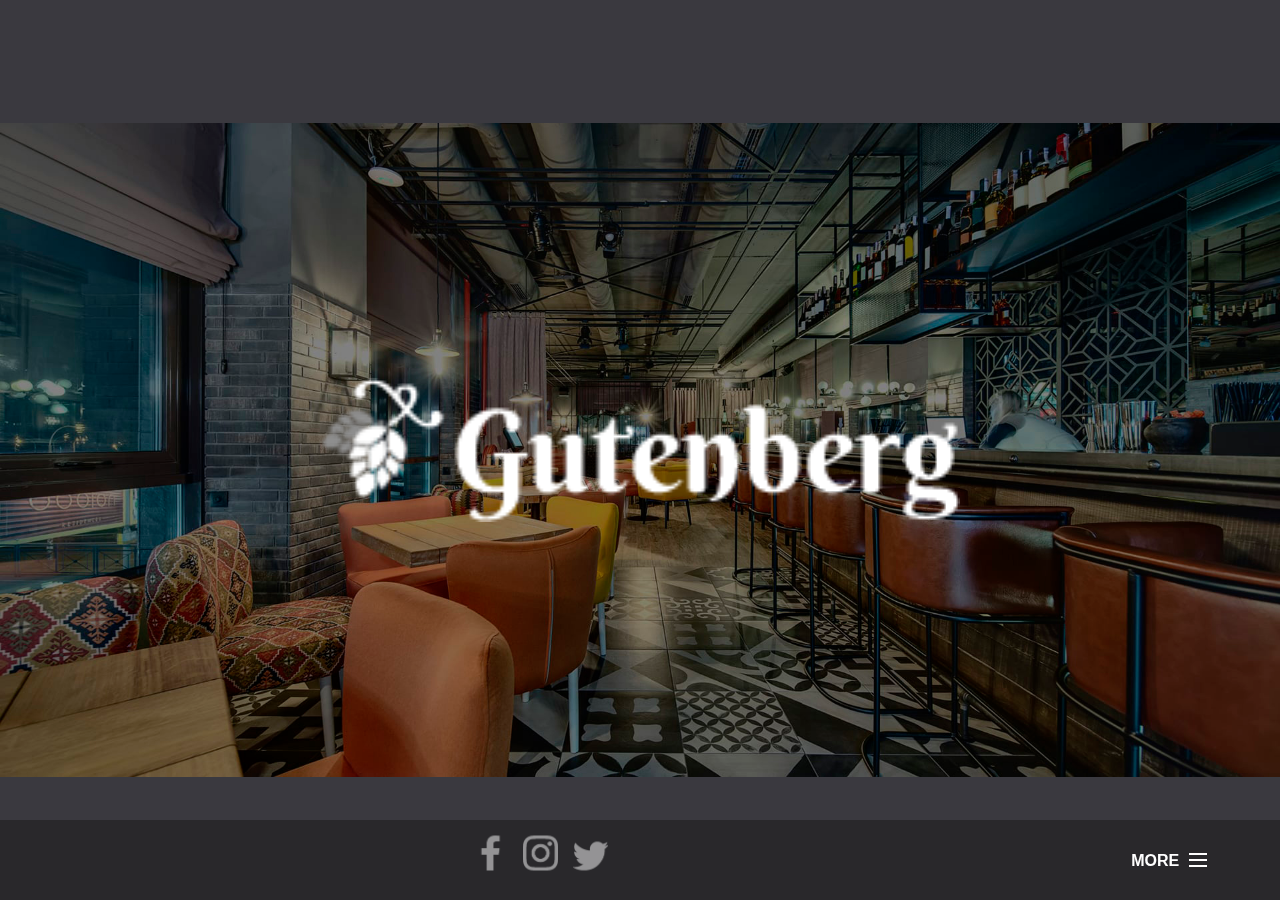
<file: index.html>
<!doctype html>
<html lang="en" class="no-js">
<head>
	<base href="https://jbravo27.github.io/beer-page/">
	<meta charset="UTF-8">
	<meta name="viewport" content="width=device-width, initial-scale=1">
	<link href='http://fonts.googleapis.com/css?family=Ubuntu:400,700' rel='stylesheet' type='text/css'>
	<link rel="stylesheet" href="css/reset.css"> <!-- CSS reset -->
	<link rel="stylesheet" href="css/style.css"> <!-- Resource style -->
	<script src="js/modernizr.js"></script> <!-- Modernizr --><title>Inicio</title>
</head>
<body>
<main id="cd-main-content">
	<section id="cd-intro">
		<div class="logo"><img src="img/mt-0928-content-bg03.jpg"></div>
		 <a href="#"><div class="contelogo"><img src="img/mt-0928-logo-img.fw.png"></div></a> 
	   <header class="cd-header">
	     <div class="redes">
			 <article><a href="#"><img src="img/face.fw.png"></a></article>
		 	 <article><a href="#"><img src="img/insta.fw.png"></a></article>
		 	 <article><a href="#"><img src="img/tweet.fw.png"></a></article>
	     </div>
		 <a class="cd-menu-trigger" href="#main-nav">More<span></span></a>
		</header>
		<div class="cd-blurred-bg"></div>
	</section> <!-- cd-intro -->
</main>

<div class="cd-shadow-layer"></div>

<nav id="main-nav">
		<ul>
		<li><a href="index.html"><span>Inicio</span></a></li>
		<li><a href="menu.html"><span>Menu</span></a></li>
		<li><a href="servicios.html"><span>Servicios</span></a></li>
		<li><a href="contacto.html"><span>Contácto</span></a></li>
	</ul>
	<a href="#0" class="cd-close-menu">Close<span></span></a>
</nav>

<script src="http://ajax.googleapis.com/ajax/libs/jquery/1.11.0/jquery.min.js"></script>
<script src="js/main.js"></script> <!-- Resource jQuery -->
</body>
</html>
</file>
<file: css/style.css>
/* -------------------------------- 

Primary style

-------------------------------- */
html * {
  -webkit-font-smoothing: antialiased;
  -moz-osx-font-smoothing: grayscale;
}

*, *:after, *:before {
  -webkit-box-sizing: border-box;
  -moz-box-sizing: border-box;
  box-sizing: border-box;
}

html, body {
  /* important for the full-width image to work */
  height: 100%;
}

body {
  font-size: 100%;
  font-family: "Ubuntu", sans-serif;
  background-color: #2e2d32;
}

a {
  color: white;
  text-decoration: none;
}

/* -------------------------------- 

Modules - reusable parts of our design

-------------------------------- */
.cd-container {
  /* this class is used to give a max-width to the element it is applied to, and center it horizontally when it reaches that max-width */
  width: 90%;
  max-width: 768px;
  margin: 0 auto;
}
.cd-container::after {
  /* clearfix */
  content: '';
  display: table;
  clear: both;
}

/* -------------------------------- 

Main components 

-------------------------------- */
#cd-main-content {
  position: relative;
  height: 100%;
  overflow: hidden;
  background-color: #3a393f;
  /* slightly visible only when we resize this element */
  box-shadow: 0 0 40px rgba(0, 0, 0, 0.8);
  z-index: 1;
  /* Force Hardware Acceleration in WebKit */
  -webkit-transform: translateZ(0);
  -webkit-backface-visibility: hidden;
  -webkit-transition-property: -webkit-transform;
  -moz-transition-property: -moz-transform;
  transition-property: transform;
  -webkit-transition-duration: 0.5s;
  -moz-transition-duration: 0.5s;
  transition-duration: 0.5s;
}
#cd-main-content.move-out {
  -webkit-transform: scale(0.6);
  -moz-transform: scale(0.6);
  -ms-transform: scale(0.6);
  -o-transform: scale(0.6);
  transform: scale(0.6);
}
.no-js #cd-main-content {
  height: auto;
  overflow-x: auto;
  overflow-y: auto;
}


#cd-intro h1 {
  position: absolute;
  width: 90%;
  left: 50%;
  top: 50%;
  bottom: auto;
  right: auto;
  -webkit-transform: translateX(-50%) translateY(-50%);
  -moz-transform: translateX(-50%) translateY(-50%);
  -ms-transform: translateX(-50%) translateY(-50%);
  -o-transform: translateX(-50%) translateY(-50%);
  transform: translateX(-50%) translateY(-50%);
  text-align: center;
  font-size: 18px;
  font-size: 1.125rem;
  font-weight: bold;
  color: white;
}
@media only screen and (min-width: 768px) {
  #cd-intro h1 {
    font-size: 26px;
    font-size: 1.625rem;
  }
}
.no-js #cd-intro {
  height: 640px;
}

.cd-header {
  position: absolute;
  bottom: 0;
  left: 0;
  width: 100%;
  height: 50px;
  z-index: 2;
  background: rgba(30, 30, 30, 0.6);
  -webkit-transition: background 0.2s;
  -moz-transition: background 0.2s;
  transition: background 0.2s;
}
@media only screen and (min-width: 768px) {
  .cd-header {
    height: 80px;
  }
}

.cd-blurred-bg {
  /* we use jQuery to apply a mask to this element - CSS clip property */
  position: absolute;
  top: 0;
  left: 0;
  width: 100%;
  height: 100%;
  background: url("../img/bg-img.jpg") no-repeat center center;
  background-size: cover;
  -webkit-filter: blur(4px);
  filter: blur(4px);
}
.no-js .cd-blurred-bg {
  display: none;
}

#cd-logo {
  position: absolute;
  left: 10px;
  top: 8px;
  width: 100px;
  height: 32px;
}
#cd-logo img {
  display: block;
}
@media only screen and (min-width: 768px) {
  #cd-logo {
    left: 20px;
    top: 24px;
  }
}
@media only screen and (min-width: 1170px) {
  #cd-logo {
    left: 60px;
  }
}

.cd-menu-trigger {
  display: inline-block;
  position: absolute;
  right: 0;
  top: 0;
  height: 50px;
  line-height: 50px;
  padding: 0 .8em;
  text-transform: uppercase;
  font-weight: bold;
  font-size: 14px;
  font-size: 0.875rem;
}
.cd-menu-trigger span {
  /* hamburger icon */
  position: relative;
  display: inline-block;
  width: 18px;
  height: 2px;
  background-color: white;
  vertical-align: middle;
  margin-left: 10px;
  -webkit-transform: translateY(-2px);
  -moz-transform: translateY(-2px);
  -ms-transform: translateY(-2px);
  -o-transform: translateY(-2px);
  transform: translateY(-2px);
}
.cd-menu-trigger span::before, .cd-menu-trigger span::after {
  content: '';
  display: inline-block;
  position: absolute;
  left: 0;
  width: 100%;
  height: 100%;
  background-color: inherit;
  -webkit-transition: all 0.2s;
  -moz-transition: all 0.2s;
  transition: all 0.2s;
}
.cd-menu-trigger span::before {
  top: -6px;
}
.cd-menu-trigger span::after {
  bottom: -6px;
}
.no-touch .cd-menu-trigger:hover span::before {
  top: -8px;
}
.no-touch .cd-menu-trigger:hover span::after {
  bottom: -8px;
}
@media only screen and (min-width: 768px) {
  .cd-menu-trigger {
    top: 16px;
    right: 10px;
    font-size: 16px;
    font-size: 1rem;
  }
}
@media only screen and (min-width: 1170px) {
  .cd-menu-trigger {
    right: 60px;
  }
}

#main-nav {
  position: fixed;
  top: 0;
  left: 0;
  width: 100%;
  height: 100%;
  background: #eeecf5;
  /* Force Hardware Acceleration in WebKit */
  -webkit-transform: translateZ(0);
  -webkit-backface-visibility: hidden;
  /* we move this element off the canvas */
  -webkit-transform: translateY(-100%);
  -moz-transform: translateY(-100%);
  -ms-transform: translateY(-100%);
  -o-transform: translateY(-100%);
  transform: translateY(-100%);
  -webkit-transition-property: -webkit-transform;
  -moz-transition-property: -moz-transform;
  transition-property: transform;
  -webkit-transition-duration: 0.5s;
  -moz-transition-duration: 0.5s;
  transition-duration: 0.5s;
  z-index: 3;
}
#main-nav ul {
  height: 100%;
}
#main-nav li {
  height: 20%;
}
#main-nav li a {
  position: relative;
  display: block;
  padding: 0 10%;
  height: 100%;
  border-bottom: 1px solid #dfdbec;
  color: #3a393f;
  font-size: 20px;
  font-size: 1.25rem;
  font-weight: bold;
}
#main-nav li a span {
  position: absolute;
  left: 50%;
  top: 50%;
  bottom: auto;
  right: auto;
  -webkit-transform: translateX(-50%) translateY(-50%);
  -moz-transform: translateX(-50%) translateY(-50%);
  -ms-transform: translateX(-50%) translateY(-50%);
  -o-transform: translateX(-50%) translateY(-50%);
  transform: translateX(-50%) translateY(-50%);
}
.no-touch #main-nav li a:hover {
  background-color: #FFF;
}
#main-nav li:last-child a {
  border-bottom: none;
}
#main-nav .cd-close-menu {
  position: absolute;
  top: 0;
  right: 0;
  display: inline-block;
  width: 40px;
  height: 40px;
  background-color: #8c2e29;
  /* image replacement */
  overflow: hidden;
  text-indent: 100%;
  white-space: nowrap;
}
#main-nav .cd-close-menu::before, #main-nav .cd-close-menu::after {
  content: '';
  display: inline-block;
  position: absolute;
  top: 18px;
  left: 10px;
  width: 20px;
  height: 3px;
  background-color: #FFF;
  -webkit-transition-property: -webkit-transform;
  -moz-transition-property: -moz-transform;
  transition-property: transform;
  -webkit-transition-duration: 0.3s;
  -moz-transition-duration: 0.3s;
  transition-duration: 0.3s;
}
#main-nav .cd-close-menu::before {
  -webkit-transform: rotate(45deg);
  -moz-transform: rotate(45deg);
  -ms-transform: rotate(45deg);
  -o-transform: rotate(45deg);
  transform: rotate(45deg);
}
#main-nav .cd-close-menu::after {
  -webkit-transform: rotate(135deg);
  -moz-transform: rotate(135deg);
  -ms-transform: rotate(135deg);
  -o-transform: rotate(135deg);
  transform: rotate(135deg);
}
.no-touch #main-nav .cd-close-menu:hover::before {
  -webkit-transform: rotate(225deg);
  -moz-transform: rotate(225deg);
  -ms-transform: rotate(225deg);
  -o-transform: rotate(225deg);
  transform: rotate(225deg);
}
.no-touch #main-nav .cd-close-menu:hover::after {
  -webkit-transform: rotate(315deg);
  -moz-transform: rotate(315deg);
  -ms-transform: rotate(315deg);
  -o-transform: rotate(315deg);
  transform: rotate(315deg);
}
#main-nav.is-visible {
  box-shadow: 0 0 20px rgba(0, 0, 0, 0.4);
  -webkit-transform: translateY(0);
  -moz-transform: translateY(0);
  -ms-transform: translateY(0);
  -o-transform: translateY(0);
  transform: translateY(0);
}
.no-js #main-nav {
  position: static;
  -webkit-transform: translateY(0);
  -moz-transform: translateY(0);
  -ms-transform: translateY(0);
  -o-transform: translateY(0);
  transform: translateY(0);
}
.no-js #main-nav .cd-close-menu {
  display: none;
}

.cd-shadow-layer {
  position: fixed;
  top: 0;
  left: 0;
  height: 100%;
  width: 100%;
  background: rgba(0, 0, 0, 0.4);
  z-index: 2;
  opacity: 0;
  visibility: hidden;
  -webkit-transition: visibility 0s 0.5s, opacity 0.5s 0s;
  -moz-transition: visibility 0s 0.5s, opacity 0.5s 0s;
  transition: visibility 0s 0.5s, opacity 0.5s 0s;
}
.cd-shadow-layer.is-visible {
  opacity: 1;
  visibility: visible;
  -webkit-transition-delay: 0s;
  -moz-transition-delay: 0s;
  transition-delay: 0s;
}
/* -------------------------------- 

index

-------------------------------- */

.logo {
  height: 900px	;
  /*IMPORTANTE*/
  display: flex;
  justify-content: center;
  align-items: center;
	

}



.contelogo img{
	width: 50%;
	position: absolute;
    left: 50%;
    top: 50%;
    transform: translate(-50%, -50%);
    -webkit-transform: translate(-50%, -50%);
	
}

.redes{
	height:50px;
	width:350px;
	margin: 0 auto;
	 opacity: 0.5;
	
}
article{
	
	float:left;
	font-size: 1em;
	width: 12%;
	margin: 1.2%;
	padding: 1%;
	
	
    transform: translate(0%, -50%);
    -webkit-transform: translate(0%, -50%);
	
	margin-top:45px;
}
img{
	max-width: 100%;
	
}


/* -------------------------------- 

CONTaCTO

/* -------------------------------- 

Primary style

-------------------------------- */
*, *::after, *::before {
  -webkit-box-sizing: border-box;
  -moz-box-sizing: border-box;
  box-sizing: border-box;
}


body {
  font-size: 1.6rem;
  font-family: "Open Sans", sans-serif;
  color: #2b3e51;
}



/* -------------------------------- 

Form

-------------------------------- */
.formulario{padding-top: 50px;}
.cd-form {
  width: 90%;
  max-width: 600px;
  margin: 0 auto;
}
.cd-form::after {
  clear: both;
  content: "";
  display: table;
}

.cd-form legend {
  padding-bottom: 10px;
  margin-bottom: 20px;
  font-size: 1.5rem;
  border-bottom: 1px solid #FFFFFF;
	color: white;
}
.cd-form div {
  /* form element wrapper */
  position: relative;
  margin: 20px 0;
}
.cd-form h4, .cd-form .cd-label {
  font-size: 1.3rem;
  color: #FFFFFF;
  margin-bottom: 10px;
}
.cd-form .cd-label {
  display: block;
}
.cd-form input, .cd-form textarea, .cd-form select, .cd-form label {
  font-family: "Open Sans", sans-serif;
  font-size: 1rem;
  color: white;
}
.cd-form input[type="text"],
.cd-form input[type="email"],
.cd-form textarea,
.cd-form select,
.cd-form legend {
  display: block;
  width: 100%;
  -webkit-appearance: none;
  -moz-appearance: none;
  -ms-appearance: none;
  -o-appearance: none;
  appearance: none;
}
.cd-form input[type="text"],
.cd-form input[type="email"],
.cd-form textarea,
.cd-form select {
  /* general style for input elements */
  padding: 12px;
  border: 1px solid #FFFFFF;
  background-color: #ffffff;
  border-radius: .25em;
  box-shadow: inset 0 1px 1px rgba(0, 0, 0, 0.08);
}
.cd-form input[type="text"]:focus,
.cd-form input[type="email"]:focus,
.cd-form textarea:focus,
.cd-form select:focus {
  outline: none;
  border-color: #2c97de;
  box-shadow: 0 0 5px rgba(44, 151, 222, 0.2);
}
.cd-form .cd-select {
  /* select element wapper */
  position: relative;
}
.cd-form .cd-select::after {
  /* arrow icon for select element */
  content: '';
  position: absolute;
  z-index: 1;
  right: 16px;
  top: 50%;
  margin-top: -8px;
  display: block;
  width: 16px;
  height: 16px;
  background: url("../img/cd-icon-arrow.svg") no-repeat center center;
  pointer-events: none;
}
.cd-form select {
  box-shadow: 0 1px 3px rgba(0, 0, 0, 0.08);
  cursor: pointer;
}
.cd-form select::-ms-expand {
  display: none;
}
.cd-form .cd-form-list {
  margin-top: 16px;
}
.cd-form .cd-form-list::after {
  clear: both;
  content: "";
  display: table;
}
.cd-form .cd-form-list li {
  /* wrapper for radio and checkbox input types */
  display: inline-block;
  position: relative;
  -webkit-user-select: none;
  -moz-user-select: none;
  -ms-user-select: none;
  user-select: none;
  margin: 0 26px 16px 0;
  float: left;
}
.cd-form input[type=radio],
.cd-form input[type=checkbox] {
  /* hide original check and radio buttons */
  position: absolute;
  left: 0;
  top: 50%;
  -webkit-transform: translateY(-50%);
  -moz-transform: translateY(-50%);
  -ms-transform: translateY(-50%);
  -o-transform: translateY(-50%);
  transform: translateY(-50%);
  margin: 0;
  padding: 0;
  opacity: 0;
  z-index: 2;
}
.cd-form input[type="radio"] + label,
.cd-form input[type="checkbox"] + label {
  padding-left: 24px;
}
.cd-form input[type="radio"] + label::before,
.cd-form input[type="radio"] + label::after,
.cd-form input[type="checkbox"] + label::before,
.cd-form input[type="checkbox"] + label::after {
  /* custom radio and check boxes */
  content: '';
  display: block;
  position: absolute;
  left: 0;
  top: 50%;
  margin-top: -8px;
  width: 16px;
  height: 16px;
}
.cd-form input[type="radio"] + label::before,
.cd-form input[type="checkbox"] + label::before {
  border: 1px solid #ffffff;
  background: #ffffff;
  box-shadow: inset 0 1px 1px rgba(0, 0, 0, 0.08);
}
.cd-form input[type="radio"] + label::before,
.cd-form input[type="radio"] + label::after {
  border-radius: 50%;
}
.cd-form input[type="checkbox"] + label::before,
.cd-form input[type="checkbox"] + label::after {
  border-radius: .25em;
}
.cd-form input[type="radio"] + label::after,
.cd-form input[type="checkbox"] + label::after {
  background-color: #2c97de;
  background-position: center center;
  background-repeat: no-repeat;
  box-shadow: 0 0 5px rgba(44, 151, 222, 0.4);
  display: none;
}
.cd-form input[type="radio"] + label::after {
  /* custom image for radio button */
  background-image: url("../img/cd-icon-radio.svg");
}
.cd-form input[type="checkbox"] + label::after {
  /* custom image for checkbox */
  background-image: url("../img/cd-icon-check.svg");
}
.cd-form input[type="radio"]:focus + label::before,
.cd-form input[type="checkbox"]:focus + label::before {
  /* add focus effect for radio and check buttons */
  box-shadow: 0 0 5px rgba(44, 151, 222, 0.6);
}
.cd-form input[type="radio"]:checked + label::after,
.cd-form input[type="checkbox"]:checked + label::after {
  display: block;
}
.cd-form input[type="radio"]:checked + label::before,
.cd-form input[type="radio"]:checked + label::after,
.cd-form input[type="checkbox"]:checked + label::before,
.cd-form input[type="checkbox"]:checked + label::after {
  -webkit-animation: cd-bounce 0.3s;
  -moz-animation: cd-bounce 0.3s;
  animation: cd-bounce 0.3s;
}
.cd-form textarea {
  min-height: 200px;
  resize: vertical;
  overflow: auto;
}
.cd-form input[type="submit"] {
  /* button style */
  border: none;
  background: #2c97de;
  border-radius: .25em;
  padding: 16px 20px;
  color: #ffffff;
  font-weight: bold;
  float: right;
  cursor: pointer;
  -webkit-font-smoothing: antialiased;
  -moz-osx-font-smoothing: grayscale;
  -webkit-appearance: none;
  -moz-appearance: none;
  -ms-appearance: none;
  -o-appearance: none;
  appearance: none;
}
.no-touch .cd-form input[type="submit"]:hover {
  background: #42a2e1;
}
.cd-form input[type="submit"]:focus {
  outline: none;
  background: #2b3e51;
}
.cd-form input[type="submit"]:active {
  -webkit-transform: scale(0.9);
  -moz-transform: scale(0.9);
  -ms-transform: scale(0.9);
  -o-transform: scale(0.9);
  transform: scale(0.9);
}
.cd-form [required] {
  background: url("../img/cd-required.svg") no-repeat top right;
}
.cd-form .error-message p {
  background: #e94b35;
  color: #ffffff;
  font-size: 1rem;
  text-align: center;
  -webkit-font-smoothing: antialiased;
  -moz-osx-font-smoothing: grayscale;
  border-radius: .25em;
  padding: 16px;
}
.cd-form .error {
  border-color: #e94b35 !important;
}
@media only screen and (min-width: 600px) {
  .cd-form div {
    /* form element wrapper */
    margin: 32px 0;
  }
  .cd-form legend + div {
    /* reduce margin-top for first form element after the legend */
    margin-top: 20px;
  }
  .cd-form h4, .cd-form .cd-label {
    font-size: 1rem;
    margin-bottom: 10px;
  }
  .cd-form input[type="text"],
  .cd-form input[type="email"],
  .cd-form textarea,
  .cd-form select {
    padding: 16px;
  }
}

@-webkit-keyframes cd-bounce {
  0%, 100% {
    -webkit-transform: scale(1);
  }
  50% {
    -webkit-transform: scale(0.8);
  }
}
@-moz-keyframes cd-bounce {
  0%, 100% {
    -moz-transform: scale(1);
  }
  50% {
    -moz-transform: scale(0.8);
  }
}
@keyframes cd-bounce {
  0%, 100% {
    -webkit-transform: scale(1);
    -moz-transform: scale(1);
    -ms-transform: scale(1);
    -o-transform: scale(1);
    transform: scale(1);
  }
  50% {
    -webkit-transform: scale(0.8);
    -moz-transform: scale(0.8);
    -ms-transform: scale(0.8);
    -o-transform: scale(0.8);
    transform: scale(0.8);
  }
}
/* -------------------------------- 

Custom icons

-------------------------------- */
.cd-form .icon input, .cd-form .icon select, .cd-form .icon textarea {
  padding-left: 54px !important;
}
.cd-form .user {
  background: url("../img/cd-icon-user.svg") no-repeat 16px center;
}
.cd-form [required].user {
  background: url("../img/cd-icon-user.svg") no-repeat 16px center, url("../img/cd-required.svg") no-repeat top right;
}
.cd-form .company {
  background: url("../img/cd-icon-company.svg") no-repeat 16px center;
}
.cd-form [required].company {
  background: url("../img/cd-icon-company.svg") no-repeat 16px center, url("../img/cd-required.svg") no-repeat top right;
}
.cd-form .email {
  background: url("../img/cd-icon-email.svg") no-repeat 16px center;
}
.cd-form [required].email {
  background: url("../img/cd-icon-email.svg") no-repeat 16px center, url("../img/cd-required.svg") no-repeat top right;
}
.cd-form .budget {
  background: url("../img/cd-icon-budget.svg") no-repeat 16px center;
}
.cd-form .message {
  background: url("../img/cd-icon-message.svg") no-repeat 16px 16px;
}
.cd-form [required].message {
  background: url("../img/cd-icon-message.svg") no-repeat 16px 16px, url("../img/cd-required.svg") no-repeat top right;
}

/* -------------------------------- 

FLoating labels 

-------------------------------- */
.js .floating-labels div {
  margin: 28px 0;
}
.js .floating-labels .cd-label {
  position: absolute;
  top: 16px;
  left: 16px;
  font-size: 1.2rem;
  cursor: text;
  -webkit-transition: top 0.2s, left 0.2s, font-size 0.2s;
  -moz-transition: top 0.2s, left 0.2s, font-size 0.2s;
  transition: top 0.2s, left 0.2s, font-size 0.2s;
}
.js .floating-labels .icon .cd-label {
  left: 56px;
}
.js .floating-labels .cd-label.float {
  /* move label out the input field */
  font-size: 0.8rem;
  top: -21px;
  left: 0 !important;
}
@media only screen and (min-width: 600px) {
  .js .floating-labels legend + div {
    /* reduce margin-top for first form element after the legend */
    margin-top: 16px;
  }
  .js .floating-labels .cd-label {
    top: 20px;
  }
}
/* -------------------------------- 

fotografias

-------------------------------- */
*, *::after, *::before {
  -webkit-box-sizing: border-box;
  -moz-box-sizing: border-box;
  box-sizing: border-box; }


body {
  font-size: 1rem;
  font-family: "PT Sans", sans-serif;
  color: #262626;
  background-color: rebeccapurple; }

a {
  color: #f42e4e;
  text-decoration: none; }

img {
  max-width: 100%; }



/* -------------------------------- 

Main Components 

-------------------------------- */
.galeria{ }
  @media only screen and (min-width: 768px) {
    header {
      height: 200px;
      line-height: 200px; }
      header h1 {
        font-size: 2.6rem; } }

.cd-single-item {
  position: relative;
  background: #ffffff; }

.cd-slider-wrapper {
  position: relative;
  z-index: 1;
  -webkit-transition: width 0.4s;
  -moz-transition: width 0.4s;
  transition: width 0.4s;
  /* Force Hardware Acceleration in WebKit */
  -webkit-transform: translateZ(0);
  -moz-transform: translateZ(0);
  -ms-transform: translateZ(0);
  -o-transform: translateZ(0);
  transform: translateZ(0);
  -webkit-backface-visibility: hidden;
  backface-visibility: hidden;
  will-change: width; }
  @media only screen and (min-width: 1024px) {
    .cd-slider-wrapper {
      width: 50%; }
      .cd-slider-active .cd-slider-wrapper {
        width: 100%; } }

.cd-slider {
  position: relative;
  z-index: 1;
  overflow: hidden; }
  .cd-slider::before {
    /* never visible - this is used in jQuery to check the current MQ */
    content: 'mobile';
    display: none; }
  .cd-slider li {
    position: absolute;
    top: 0;
    left: 0;
    z-index: 1;
    height: 100%;
    width: 100%;
    -webkit-transform: translateX(100%);
    -moz-transform: translateX(100%);
    -ms-transform: translateX(100%);
    -o-transform: translateX(100%);
    transform: translateX(100%);
    -webkit-transition: -webkit-transform 0.3s;
    -moz-transition: -moz-transform 0.3s;
    transition: transform 0.3s; }
    .cd-slider li img {
      display: block;
      width: 100%; }
    .cd-slider li.selected {
      position: relative;
      z-index: 2;
      -webkit-transform: translateX(0);
      -moz-transform: translateX(0);
      -ms-transform: translateX(0);
      -o-transform: translateX(0);
      transform: translateX(0); }
    .cd-slider li.move-left {
      -webkit-transform: translateX(-100%);
      -moz-transform: translateX(-100%);
      -ms-transform: translateX(-100%);
      -o-transform: translateX(-100%);
      transform: translateX(-100%); }
  @media only screen and (min-width: 1024px) {
    .cd-slider {
      cursor: pointer; }
      .cd-slider::before {
        /* never visible - this is used in jQuery to check the current MQ */
        content: 'desktop'; }
      .cd-slider::after {
        /* slider cover layer - to indicate the image is clickable */
        content: '';
        display: block;
        position: absolute;
        top: 0;
        left: 0;
        height: 100%;
        width: 100%;
        background: rgba(81, 62, 93, 0.4) url("../img/cd-icon-zoom.svg") no-repeat center center;
        /* size of the icon */
        background-size: 48px;
        opacity: 0;
        z-index: 4;
        -webkit-transition: opacity 0.2s;
        -moz-transition: opacity 0.2s;
        transition: opacity 0.2s; }
      .no-touch .cd-slider:hover::after {
        opacity: 1; }
      .cd-slider-active .cd-slider {
        cursor: auto; }
        .cd-slider-active .cd-slider::after {
          display: none; } }

@media only screen and (min-width: 1024px) {
  .cd-slider-navigation li, .cd-slider-pagination {
    opacity: 0;
    visibility: hidden;
    -webkit-transition: opacity 0.4s 0s, visibility 0s 0.4s;
    -moz-transition: opacity 0.4s 0s, visibility 0s 0.4s;
    transition: opacity 0.4s 0s, visibility 0s 0.4s; }
    .cd-slider-active .cd-slider-navigation li, .cd-slider-active .cd-slider-pagination {
      opacity: 1;
      visibility: visible;
      -webkit-transition: opacity 0.4s 0.4s, visibility 0s 0.4s;
      -moz-transition: opacity 0.4s 0.4s, visibility 0s 0.4s;
      transition: opacity 0.4s 0.4s, visibility 0s 0.4s; } }
.cd-slider-navigation li {
  position: absolute;
  z-index: 2;
  top: 50%;
  bottom: auto;
  -webkit-transform: translateY(-50%);
  -moz-transform: translateY(-50%);
  -ms-transform: translateY(-50%);
  -o-transform: translateY(-50%);
  transform: translateY(-50%); }
  .cd-slider-navigation li:first-of-type {
    left: 10px; }
  .cd-slider-navigation li:last-of-type {
    right: 10px; }
  .cd-slider-navigation li a {
    display: block;
    width: 48px;
    height: 48px;
    background: url("../img/cd-icon-arrow2.svg") no-repeat center center;
    -webkit-transition: opacity 0.2s 0s, visibility 0s 0s;
    -moz-transition: opacity 0.2s 0s, visibility 0s 0s;
    transition: opacity 0.2s 0s, visibility 0s 0s;
    /* image replacement */
    overflow: hidden;
    text-indent: 100%;
    white-space: nowrap; }
    .cd-slider-navigation li a.inactive {
      opacity: 0;
      visibility: hidden;
      -webkit-transition: opacity 0.2s 0s, visibility 0s 0.2s;
      -moz-transition: opacity 0.2s 0s, visibility 0s 0.2s;
      transition: opacity 0.2s 0s, visibility 0s 0.2s; }
    .no-touch .cd-slider-navigation li a:hover {
      opacity: .7; }
  .cd-slider-navigation li:first-of-type a {
    -webkit-transform: rotate(180deg);
    -moz-transform: rotate(180deg);
    -ms-transform: rotate(180deg);
    -o-transform: rotate(180deg);
    transform: rotate(180deg); }
  @media only screen and (min-width: 1024px) {
    .cd-slider-navigation li:first-child {
      left: 30px; }
    .cd-slider-navigation li:last-child {
      right: 30px; } }

.cd-slider-pagination {
  /* you won't see this element in the html but it will be created using jQuery */
  position: absolute;
  z-index: 2;
  bottom: 750px;
  left: 50%;
  right: auto;
  -webkit-transform: translateX(-50%);
  -moz-transform: translateX(-50%);
  -ms-transform: translateX(-50%);
  -o-transform: translateX(-50%);
  transform: translateX(-50%);
  visibility: hidden;}
  .cd-slider-pagination:after {
    content: "";
    display: table;
    clear: both; }
  .touch .cd-slider-pagination {
    visibility: hidden; }
  .cd-slider-pagination li {
    display: inline-block;
    float: left;
    margin: 0 5px; }
    .cd-slider-pagination li.selected a {
      background: #f5f4f3; }
  .cd-slider-pagination a {
    display: block;
    height: 12px;
    width: 12px;
    border-radius: 50%;
    border: 1px solid #f5f4f3;
    /* fix a bug in IE9/10 - transparent anchor not clickable */
    background-color: rgba(255, 255, 255, 0);
    /* image replacement */
    overflow: hidden;
    text-indent: 100%;
    white-space: nowrap; }

.cd-slider-wrapper .cd-close {
  display: none;
  position: absolute;
  z-index: 2;
  top: 30px;
  right: 30px;
  width: 48px;
  height: 48px;
  background: url("../img/cd-icon-close.svg") no-repeat center center;
  /* image replacement */
  overflow: hidden;
  text-indent: 100%;
  white-space: nowrap;
  visibility: hidden;
  opacity: 0;
  -webkit-transition: -webkit-transform 0.3s 0s, visibility 0s 0.4s;
  -moz-transition: -moz-transform 0.3s 0s, visibility 0s 0.4s;
  transition: transform 0.3s 0s, visibility 0s 0.4s; }
  .cd-slider-active .cd-slider-wrapper .cd-close {
    visibility: visible;
    opacity: 1;
    -webkit-transition: -webkit-transform 0.3s 0s, visibility 0s 0s, opacity 0.4s 0.4s;
    -moz-transition: -moz-transform 0.3s 0s, visibility 0s 0s, opacity 0.4s 0.4s;
    transition: transform 0.3s 0s, visibility 0s 0s, opacity 0.4s 0.4s; }
  .no-touch .cd-slider-active .cd-slider-wrapper .cd-close:hover {
    -webkit-transform: scale(1.2);
    -moz-transform: scale(1.2);
    -ms-transform: scale(1.2);
    -o-transform: scale(1.2);
    transform: scale(1.2); }
  @media only screen and (min-width: 1024px) {
    .cd-slider-wrapper .cd-close {
      display: block; } }

.cd-item-info {
  padding: 50px 5%; }
  .cd-item-info h2, .cd-item-info p {
    max-width: 480px; }
  .cd-item-info h2 {
    font-size: 2.4rem;
    font-weight: bold; }
  .cd-item-info p {
    line-height: 1.6;
    margin: 1em 0;
    color: #666666; }
  .cd-item-info .add-to-cart {
    -webkit-appearance: none;
    -moz-appearance: none;
    -ms-appearance: none;
    -o-appearance: none;
    appearance: none;
    border: none;
    padding: .8em 1.6em;
    background-color: #f42e4e;
    color: #ffffff;
    -webkit-font-smoothing: antialiased;
    -moz-osx-font-smoothing: grayscale;
    font-family: "PT Sans", sans-serif;
    font-size: 1.6rem;
    font-weight: bold;
    cursor: pointer;
    border-radius: 4px; }
  @media only screen and (min-width: 1024px) {
    .cd-item-info {
      position: absolute;
      width: 50%;
      top: 0;
      right: 0;
      padding: 60px 60px 0;
      margin: 0; } }

.cd-content p {
  width: 90%;
  max-width: 768px;
  padding: 4em 0;
  margin: 0 auto;
  color: #afa8a0;
  line-height: 1.8; }


/* -------------------------------- 

NOTICIAS

-------------------------------- */
*, *::after, *::before {
  -webkit-box-sizing: border-box;
  -moz-box-sizing: border-box;
  box-sizing: border-box;
}



body {
  
  background-color: #101524;
}

a {
  color: #fff;
  text-decoration: none;
}

/* -------------------------------- 

Main Components 

-------------------------------- */
.projects-container {
  height: 100vh;
  width: 100vw;
  position: relative;
  overflow-x: hidden;
  -webkit-overflow-scrolling: touch;
	color: #ffffff;
	
}
.projects-container::before {
  /* never visible - this is used in jQuery to check the current MQ */
  content: 'mobile';
  display: none;
}
.projects-container .cd-single-project {
  position: absolute;
  top: 0;
  left: 0;
  width: 100%;
  height: 25%;
  overflow: hidden;
  cursor: pointer;
  -webkit-transition: -webkit-transform 0.4s;
  -moz-transition: -moz-transform 0.4s;
  transition: transform 0.4s;
  /* on mobile -  move items outside the viewport */
  -webkit-transform: translateX(-100%);
  -moz-transform: translateX(-100%);
  -ms-transform: translateX(-100%);
  -o-transform: translateX(-100%);
  transform: translateX(-100%);
}
.projects-container .cd-single-project::after {
  /* background image */
  content: '';
  position: absolute;
  top: 0;
  left: 0;
  height: 25vh;
  width: 100%;
  background-image: url("../img/img-1-small.jpg");
  background-repeat: no-repeat;
  background-position: center center;
  background-size: cover;
  -webkit-transition: opacity 0.5s, height 0.4s;
  -moz-transition: opacity 0.5s, height 0.4s;
  transition: opacity 0.5s, height 0.4s;
}
.projects-container .cd-single-project::before {
  /* never visible - this is used in jQuery to detect if the background image has been loaded  */
  content: 'img/img-1-small.jpg';
  display: none;
}
.projects-container .cd-single-project:nth-of-type(2) {
  top: 25vh;
}
.projects-container .cd-single-project:nth-of-type(2)::after {
  background-image: url("../img/img-2-small.jpg");
}
.projects-container .cd-single-project:nth-of-type(2)::before {
  content: 'img/img-2-small.jpg';
}
.projects-container .cd-single-project:nth-of-type(3) {
  top: 50vh;
}
.projects-container .cd-single-project:nth-of-type(3)::after {
  background-image: url("../img/img-3-small.jpg");
}
.projects-container .cd-single-project:nth-of-type(3)::before {
  content: 'img/img-3-small.jpg';
}
.projects-container .cd-single-project:nth-of-type(4) {
  top: 75vh;
}
.projects-container .cd-single-project:nth-of-type(4)::after {
  background-image: url("../img/img-4-small.jpg");
}
.projects-container .cd-single-project:nth-of-type(4)::before {
  content: 'img/img-4-small.jpg';
}
.projects-container .cd-single-project.is-loaded {
  /* move items in the viewport when background images have been loaded */
  -webkit-transform: translateX(0);
  -moz-transform: translateX(0);
  -ms-transform: translateX(0);
  -o-transform: translateX(0);
  transform: translateX(0);
}
.projects-container .cd-single-project.is-full-width {
  /* selected item */
  top: 0;
  height: auto;
  z-index: 1;
  cursor: auto;
  -webkit-transition: z-index 0s 0s, top 0.4s 0s;
  -moz-transition: z-index 0s 0s, top 0.4s 0s;
  transition: z-index 0s 0s, top 0.4s 0s;
}
.projects-container .cd-single-project.is-full-width::after {
  height: 100vh;
}
@media only screen and (min-width: 1024px) {
  .projects-container::before {
    /* never visible - this is used in jQuery to check the current MQ */
    content: 'desktop';
  }
  .projects-container .cd-single-project {
    width: 25vw;
    height: 100%;
    opacity: 0;
    -webkit-transform: translateX(0);
    -moz-transform: translateX(0);
    -ms-transform: translateX(0);
    -o-transform: translateX(0);
    transform: translateX(0);
    -webkit-transition: width 0s;
    -moz-transition: width 0s;
    transition: width 0s;
  }
  .projects-container .cd-single-project:first-of-type::before {
    content: 'img/img-1-large.jpg';
  }
  .projects-container .cd-single-project:first-of-type::after {
    background-image: url("../img/img-1-large.jpg");
  }
  .projects-container .cd-single-project:nth-of-type(2) {
    top: 0;
    left: 25vw;
  }
  .projects-container .cd-single-project:nth-of-type(2)::before {
    content: 'img/img-2-large.jpg';
  }
  .projects-container .cd-single-project:nth-of-type(2)::after {
    background-image: url("../img/img-2-large.jpg");
  }
  .projects-container .cd-single-project:nth-of-type(3) {
    top: 0;
    left: 50vw;
  }
  .projects-container .cd-single-project:nth-of-type(3)::before {
    content: 'img/img-3-large.jpg';
  }
  .projects-container .cd-single-project:nth-of-type(3)::after {
    background-image: url("../img/img-3-large.jpg");
  }
  .projects-container .cd-single-project:nth-of-type(4) {
    top: 0;
    left: 75vw;
  }
  .projects-container .cd-single-project:nth-of-type(4)::before {
    content: 'img/img-4-large.jpg';
  }
  .projects-container .cd-single-project:nth-of-type(4)::after {
    background-image: url("../img/img-4-large.jpg");
  }
  .projects-container .cd-single-project::after {
    height: 100vh;
    width: 100%;
    opacity: 0;
  }
  .projects-container .cd-single-project.is-loaded {
    /* show items when background images have been loaded */
    opacity: 1;
  }
  .projects-container .cd-single-project.is-loaded::after {
    opacity: 1;
  }
  .projects-container .cd-single-project.is-full-width {
    /* selected item */
    left: 0vw;
    width: 100vw;
    -webkit-transition: width 0.4s 0s, z-index 0s 0s, left 0.4s 0s;
    -moz-transition: width 0.4s 0s, z-index 0s 0s, left 0.4s 0s;
    transition: width 0.4s 0s, z-index 0s 0s, left 0.4s 0s;
  }
}
@media only screen and (min-width: 1170px) {
  .projects-container .cd-single-project::after {
    background-attachment: fixed;
    -webkit-transform: scale(1.1);
    -moz-transform: scale(1.1);
    -ms-transform: scale(1.1);
    -o-transform: scale(1.1);
    transform: scale(1.1);
    -webkit-transition: -webkit-transform 0.8s, opacity 0.5s;
    -moz-transition: -moz-transform 0.8s, opacity 0.5s;
    transition: transform 0.8s, opacity 0.5s;
  }
  .projects-container .cd-single-project.is-loaded::after {
    opacity: 0;
  }
  .no-touch .projects-container .cd-single-project:hover::after, .projects-container .cd-single-project.is-full-width.is-loaded::after {
    opacity: 1;
    -webkit-transform: scale(1);
    -moz-transform: scale(1);
    -ms-transform: scale(1);
    -o-transform: scale(1);
    transform: scale(1);
  }
}

.cd-title {
  position: absolute;
  z-index: 1;
  left: 0;
  top: 12.5vh;
  -webkit-transform: translateY(-50%);
  -moz-transform: translateY(-50%);
  -ms-transform: translateY(-50%);
  -o-transform: translateY(-50%);
  transform: translateY(-50%);
  width: 100%;
  text-align: center;
}
.is-full-width .cd-title {
  top: 50vh;
  -webkit-transition: opacity 0s, top 0.4s;
  -moz-transition: opacity 0s, top 0.4s;
  transition: opacity 0s, top 0.4s;
}
.cd-title > * {
  text-shadow: 0 1px 4px rgba(0, 0, 0, 0.2);
  -webkit-font-smoothing: antialiased;
  -moz-osx-font-smoothing: grayscale;
}
.cd-title h2 {
  font-size: 2.5rem;
  line-height: 1.5;
  font-weight: 700;
}
.cd-title p {
  font-size: 1.4rem;
  font-family: "Merriweather", serif;
  font-style: italic;
  line-height: 1.2;
  padding: .4em 2em;
  display: none;
  opacity: .6;
}
@media only screen and (min-width: 1024px) {
  .cd-title {
    top: 50vh;
    width: 25vw;
    opacity: 0;
    -webkit-transform: translateY(-50%) translateX(-20px);
    -moz-transform: translateY(-50%) translateX(-20px);
    -ms-transform: translateY(-50%) translateX(-20px);
    -o-transform: translateY(-50%) translateX(-20px);
    transform: translateY(-50%) translateX(-20px);
  }
  .is-loaded .cd-title {
    opacity: 1;
    -webkit-transform: translateY(-50%);
    -moz-transform: translateY(-50%);
    -ms-transform: translateY(-50%);
    -o-transform: translateY(-50%);
    transform: translateY(-50%);
    -webkit-transition: -webkit-transform 0.6s, opacity 0.6s, left 0.4s;
    -moz-transition: -moz-transform 0.6s, opacity 0.6s, left 0.4s;
    transition: transform 0.6s, opacity 0.6s, left 0.4s;
  }
  .is-loaded.is-full-width .cd-title {
    left: 37.5vw;
    -webkit-transition: -webkit-transform 0.6s, opacity 0s, left 0.4s;
    -moz-transition: -moz-transform 0.6s, opacity 0s, left 0.4s;
    transition: transform 0.6s, opacity 0s, left 0.4s;
  }
  .cd-title p {
    display: block;
  }
}
@media only screen and (min-width: 1170px) {
  .cd-title h2 {
    font-size: 3.6rem;
  }
}

.cd-project-info {
  clear: both;
  visibility: hidden;
  opacity: 0;
  margin-top: 100vh;
  padding: 4em 0;
  cursor: auto;
  background-color: #ffffff;
  color: #3f538e;
  -webkit-transition: opacity 0.4s 0s, visibility 0s 0.4s;
  -moz-transition: opacity 0.4s 0s, visibility 0s 0.4s;
  transition: opacity 0.4s 0s, visibility 0s 0.4s;
}
.is-full-width .cd-project-info {
  visibility: visible;
  opacity: 1;
}
.cd-project-info p {
  width: 90%;
  max-width: 800px;
  margin: 0 auto;
  line-height: 2;
}
@media only screen and (min-width: 1024px) {
  .cd-project-info {
    position: relative;
    z-index: 1;
  }
}

.projects-container .cd-close,
.projects-container .cd-scroll {
  display: block;
  z-index: 1;
  width: 44px;
  height: 44px;
  /* image replacement */
  overflow: hidden;
  text-indent: 100%;
  white-space: nowrap;
  visibility: hidden;
  -webkit-transition: -webkit-transform 1s 0s, visibility 0s 1s;
  -moz-transition: -moz-transform 1s 0s, visibility 0s 1s;
  transition: transform 1s 0s, visibility 0s 1s;
}

.projects-container .cd-close {
  position: fixed;
  top: 30px;
  right: 5%;
  background: url("../img/cd-icon-close-mobile.svg") no-repeat center center;
  -webkit-transform: scale(0);
  -moz-transform: scale(0);
  -ms-transform: scale(0);
  -o-transform: scale(0);
  transform: scale(0);
}
@media only screen and (min-width: 1170px) {
  .projects-container .cd-close {
    background-image: url("../img/cd-icon-close-desktop.svg");
  }
}

.projects-container .cd-scroll {
  position: absolute;
  bottom: 30px;
  left: 50%;
  -webkit-transform: translateX(-50%) scale(0);
  -moz-transform: translateX(-50%) scale(0);
  -ms-transform: translateX(-50%) scale(0);
  -o-transform: translateX(-50%) scale(0);
  transform: translateX(-50%) scale(0);
  background: url("../img/cd-icon-arrow-mobile.svg") no-repeat center center;
}
@media only screen and (min-width: 1170px) {
  .projects-container .cd-scroll {
    background-image: url("../img/cd-icon-arrow-desktop.svg");
  }
}

.project-is-open .cd-close,
.project-is-open .cd-scroll {
  visibility: visible;
  -webkit-transform: scale(1);
  -moz-transform: scale(1);
  -ms-transform: scale(1);
  -o-transform: scale(1);
  transform: scale(1);
  -webkit-transition: -webkit-transform 0.4s 0s, visibility 0s 0s;
  -moz-transition: -moz-transform 0.4s 0s, visibility 0s 0s;
  transition: transform 0.4s 0s, visibility 0s 0s;
}

.project-is-open .cd-scroll {
  -webkit-transform: translateX(-50%) scale(1);
  -moz-transform: translateX(-50%) scale(1);
  -ms-transform: translateX(-50%) scale(1);
  -o-transform: translateX(-50%) scale(1);
  transform: translateX(-50%) scale(1);
  -webkit-animation: cd-translate 1.2s 0.4s;
  -moz-animation: cd-translate 1.2s 0.4s;
  animation: cd-translate 1.2s 0.4s;
  -webkit-animation-iteration-count: 2;
  -moz-animation-iteration-count: 2;
  animation-iteration-count: 2;
}

.no-touch .project-is-open .cd-close:hover {
  -webkit-transform: scale(1.2);
  -moz-transform: scale(1.2);
  -ms-transform: scale(1.2);
  -o-transform: scale(1.2);
  transform: scale(1.2);
}

.no-touch .project-is-open .cd-scroll:hover {
  -webkit-transform: translateX(-50%) scale(1.2);
  -moz-transform: translateX(-50%) scale(1.2);
  -ms-transform: translateX(-50%) scale(1.2);
  -o-transform: translateX(-50%) scale(1.2);
  transform: translateX(-50%) scale(1.2);
}

@-webkit-keyframes cd-translate {
  0% {
    -webkit-transform: translateX(-50%) scale(1);
  }
  50% {
    -webkit-transform: translateY(10px) translateX(-50%) scale(1);
  }
  100% {
    -webkit-transform: translateX(-50%) scale(1);
  }
}
@-moz-keyframes cd-translate {
  0% {
    -moz-transform: translateX(-50%) scale(1);
  }
  50% {
    -moz-transform: translateY(10px) translateX(-50%) scale(1);
  }
  100% {
    -moz-transform: translateX(-50%) scale(1);
  }
}
@keyframes cd-translate {
  0% {
    -webkit-transform: translateX(-50%) scale(1);
    -moz-transform: translateX(-50%) scale(1);
    -ms-transform: translateX(-50%) scale(1);
    -o-transform: translateX(-50%) scale(1);
    transform: translateX(-50%) scale(1);
  }
  50% {
    -webkit-transform: translateY(10px) translateX(-50%) scale(1);
    -moz-transform: translateY(10px) translateX(-50%) scale(1);
    -ms-transform: translateY(10px) translateX(-50%) scale(1);
    -o-transform: translateY(10px) translateX(-50%) scale(1);
    transform: translateY(10px) translateX(-50%) scale(1);
  }
  100% {
    -webkit-transform: translateX(-50%) scale(1);
    -moz-transform: translateX(-50%) scale(1);
    -ms-transform: translateX(-50%) scale(1);
    -o-transform: translateX(-50%) scale(1);
    transform: translateX(-50%) scale(1);
  }
}

/* -------------------------------- 

video

-------------------------------- */

body::before {
  /* never visible - this is used in jQuery to check the current MQ */
  content: 'mobile';
  display: none;
}

.video-responsive {
position: relative;
padding-bottom: 50%; /* 16/9 ratio */
padding-top: 30px; /* IE6 workaround*/
height: 0;
overflow: hidden;
}

.video-responsive iframe,
.video-responsive object,
.video-responsive embed {
position: absolute;
top: 0;
left: 0;
width: 100%;
height: 100%;
}

@media only screen and (min-width: 1050px) {
  body::before {
    /* never visible - this is used in jQuery to check the current MQ */
    content: 'desktop';
  }
}



/* -------------------------------- 

Main Components 

-------------------------------- */
@media only screen and (min-width: 1050px) {
  body[data-hijacking="on"] {
    overflow: hidden;
  }
}

.cd-section {
  height: 100vh;
}
.cd-section h2 {
  line-height: 100vh;
  text-align: center;
  font-size: 2.4rem;
}
.cd-section:first-of-type > div {
  background-image: url(../img/bg-img.png);
}
.cd-section:first-of-type > div::before {
  /* alert -> all scrolling effects are not visible on small devices */
  content: 'Effects not visible on mobile!';
  position: absolute;
  width: 100%;
  text-align: center;
  top: 20px;
  z-index: 2;
  font-weight: bold;
  font-size: 1.3rem;
  text-transform: uppercase;
  color: #6a7083;
}
.cd-section:nth-of-type(2) > div {
}
.cd-section:nth-of-type(3) > div {
}
.cd-section:nth-of-type(4) > div {
}
.cd-section:nth-of-type(5) > div {
}
[data-animation="parallax"] .cd-section > div, [data-animation="fixed"] .cd-section > div, [data-animation="opacity"] .cd-section > div {
  background-position: center center;
  background-repeat: no-repeat;
  background-size: cover;
}
[data-animation="parallax"] .cd-section:first-of-type > div, [data-animation="fixed"] .cd-section:first-of-type > div, [data-animation="opacity"] .cd-section:first-of-type > div {
  background-image: url("../img/img-1.jpg");
}
[data-animation="parallax"] .cd-section:nth-of-type(2) > div, [data-animation="fixed"] .cd-section:nth-of-type(2) > div, [data-animation="opacity"] .cd-section:nth-of-type(2) > div {
  background-image: url("../img/img-2.jpg");
}
[data-animation="parallax"] .cd-section:nth-of-type(3) > div, [data-animation="fixed"] .cd-section:nth-of-type(3) > div, [data-animation="opacity"] .cd-section:nth-of-type(3) > div {
  background-image: url("../img/img-3.jpg");
}
[data-animation="parallax"] .cd-section:nth-of-type(4) > div, [data-animation="fixed"] .cd-section:nth-of-type(4) > div, [data-animation="opacity"] .cd-section:nth-of-type(4) > div {
  background-image: url("../img/img-4.jpg");
}
[data-animation="parallax"] .cd-section:nth-of-type(5) > div, [data-animation="fixed"] .cd-section:nth-of-type(5) > div, [data-animation="opacity"] .cd-section:nth-of-type(5) > div {
  background-image: url("../img/img-5.jpg");
}
@media only screen and (min-width: 1050px) {
  .cd-section h2 {
    font-size: 4rem;
    font-weight: 300;
  }
  [data-hijacking="on"] .cd-section {
    opacity: 0;
    visibility: hidden;
    position: absolute;
    top: 0;
    left: 0;
    width: 100%;
  }
  [data-hijacking="on"] .cd-section > div {
    visibility: visible;
  }
  [data-hijacking="off"] .cd-section > div {
    opacity: 0;
  }
  [data-animation="rotate"] .cd-section {
    /* enable a 3D-space for children elements */
    -webkit-perspective: 1800px;
    -moz-perspective: 1800px;
    perspective: 1800px;
  }
  [data-hijacking="on"][data-animation="rotate"] .cd-section:not(:first-of-type) {
    -webkit-perspective-origin: center 0;
    -moz-perspective-origin: center 0;
    perspective-origin: center 0;
  }
  [data-animation="scaleDown"] .cd-section > div, [data-animation="gallery"] .cd-section > div, [data-animation="catch"] .cd-section > div {
    box-shadow: 0 0 0 rgba(25, 30, 46, 0.4);
  }
  [data-animation="opacity"] .cd-section.visible > div {
    z-index: 1;
  }
}

@media only screen and (min-width: 1050px) {
  .cd-section:first-of-type > div::before {
    display: none;
  }
}
@media only screen and (min-width: 1050px) {
  .cd-section > div {
    position: fixed;
    top: 0;
    left: 0;
    width: 100%;
    /* Force Hardware Acceleration */
    -webkit-transform: translateZ(0);
    -moz-transform: translateZ(0);
    -ms-transform: translateZ(0);
    -o-transform: translateZ(0);
    transform: translateZ(0);
    -webkit-backface-visibility: hidden;
    backface-visibility: hidden;
  }
  [data-hijacking="on"] .cd-section > div {
    position: absolute;
  }
  [data-animation="rotate"] .cd-section > div {
    -webkit-transform-origin: center bottom;
    -moz-transform-origin: center bottom;
    -ms-transform-origin: center bottom;
    -o-transform-origin: center bottom;
    transform-origin: center bottom;
  }
}

.cd-vertical-nav {
  /* lateral navigation */
  position: fixed;
  z-index: 1;
  right: 3%;
  top: 50%;
  bottom: auto;
  -webkit-transform: translateY(-50%);
  -moz-transform: translateY(-50%);
  -ms-transform: translateY(-50%);
  -o-transform: translateY(-50%);
  transform: translateY(-50%);
  display: none;
}
.cd-vertical-nav a {
  display: block;
  height: 40px;
  width: 40px;
  /* image replace */
  overflow: hidden;
  text-indent: 100%;
  white-space: nowrap;
  background: url(../img/cd-icon-arrow3.svg) no-repeat center center;
}
.cd-vertical-nav a.cd-prev {
  -webkit-transform: rotate(180deg);
  -moz-transform: rotate(180deg);
  -ms-transform: rotate(180deg);
  -o-transform: rotate(180deg);
  transform: rotate(180deg);
  margin-bottom: 10px;
}
.cd-vertical-nav a.inactive {
  visibility: hidden;
  opacity: 0;
  -webkit-transition: opacity 0.2s 0s, visibility 0s 0.2s;
  -moz-transition: opacity 0.2s 0s, visibility 0s 0.2s;
  transition: opacity 0.2s 0s, visibility 0s 0.2s;
}
@media only screen and (min-width: 1050px) {
  .cd-vertical-nav {
    display: block;
  }
}
</file>
